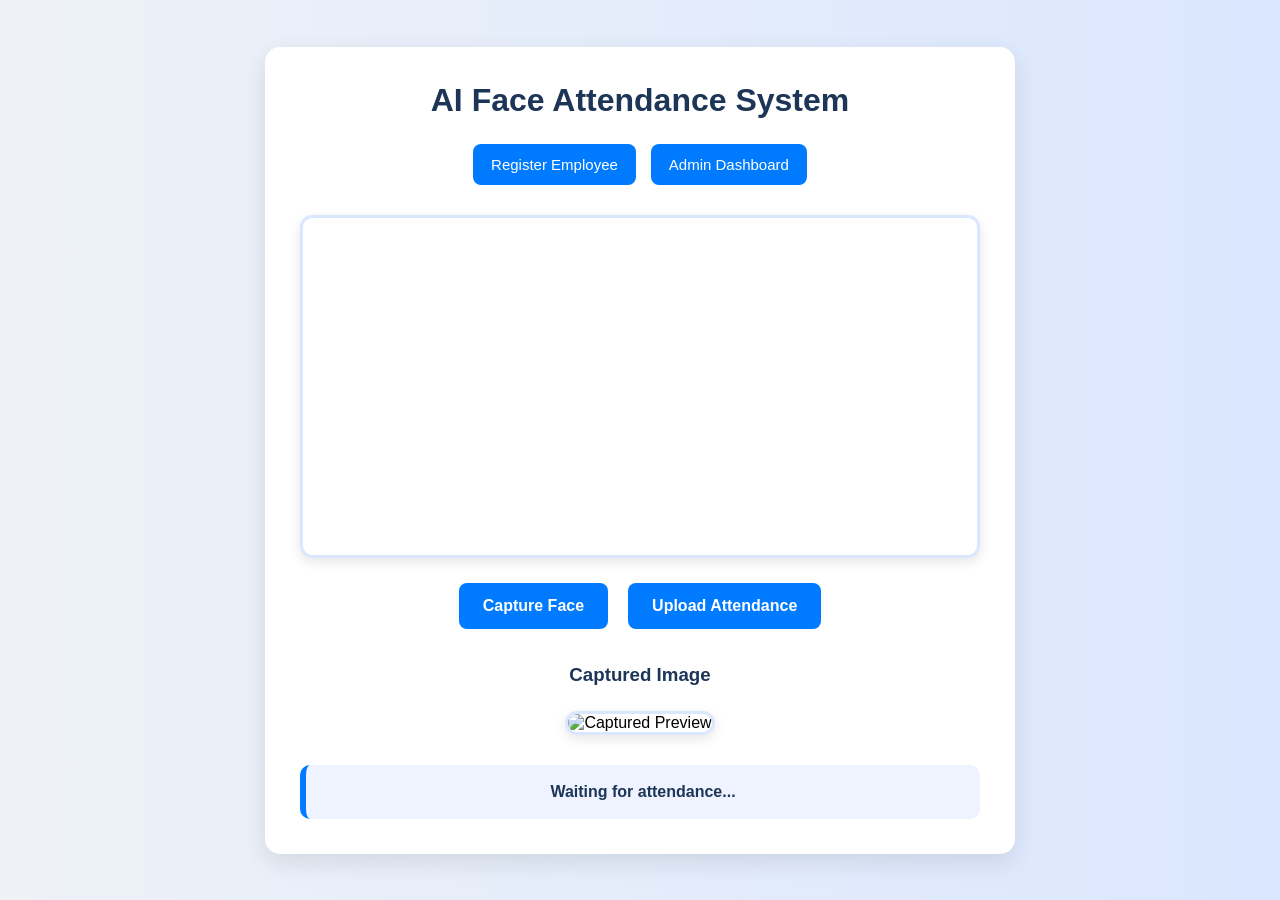
<file: frontend/index.html>
<!DOCTYPE html>
<html lang="en">

<head>

    <meta charset="UTF-8">

    <meta name="viewport"
          content="width=device-width, initial-scale=1.0">

    <title>AI Face Attendance System</title>

    <!-- CSS -->
    <link rel="stylesheet" href="./style.css">

</head>

<body>

    <div class="container">

        <h1>AI Face Attendance System</h1>

        <!-- Navigation Section -->
        <div class="navigation">

            <a href="./register.html">
                Register Employee
            </a>

            <a href="./dashboard.html">
                Admin Dashboard
            </a>

        </div>

        <!-- Camera Section -->
        <div class="camera-section">

            <video id="video"
                   autoplay
                   playsinline></video>

            <canvas id="canvas"></canvas>

        </div>

        <!-- Buttons -->
        <div class="buttons">

            <button id="captureBtn">
                Capture Face
            </button>

            <button id="uploadBtn">
                Upload Attendance
            </button>

        </div>

        <!-- Preview Section -->
        <div class="preview-section">

            <h3>Captured Image</h3>

            <img id="previewImage"
                 alt="Captured Preview">

        </div>

        <!-- Status Section -->
        <div class="status-box">

            <p id="status">
                Waiting for attendance...
            </p>

        </div>

    </div>

    <!-- JavaScript -->
    <script src="./script.js"></script>

</body>

</html>
</file>
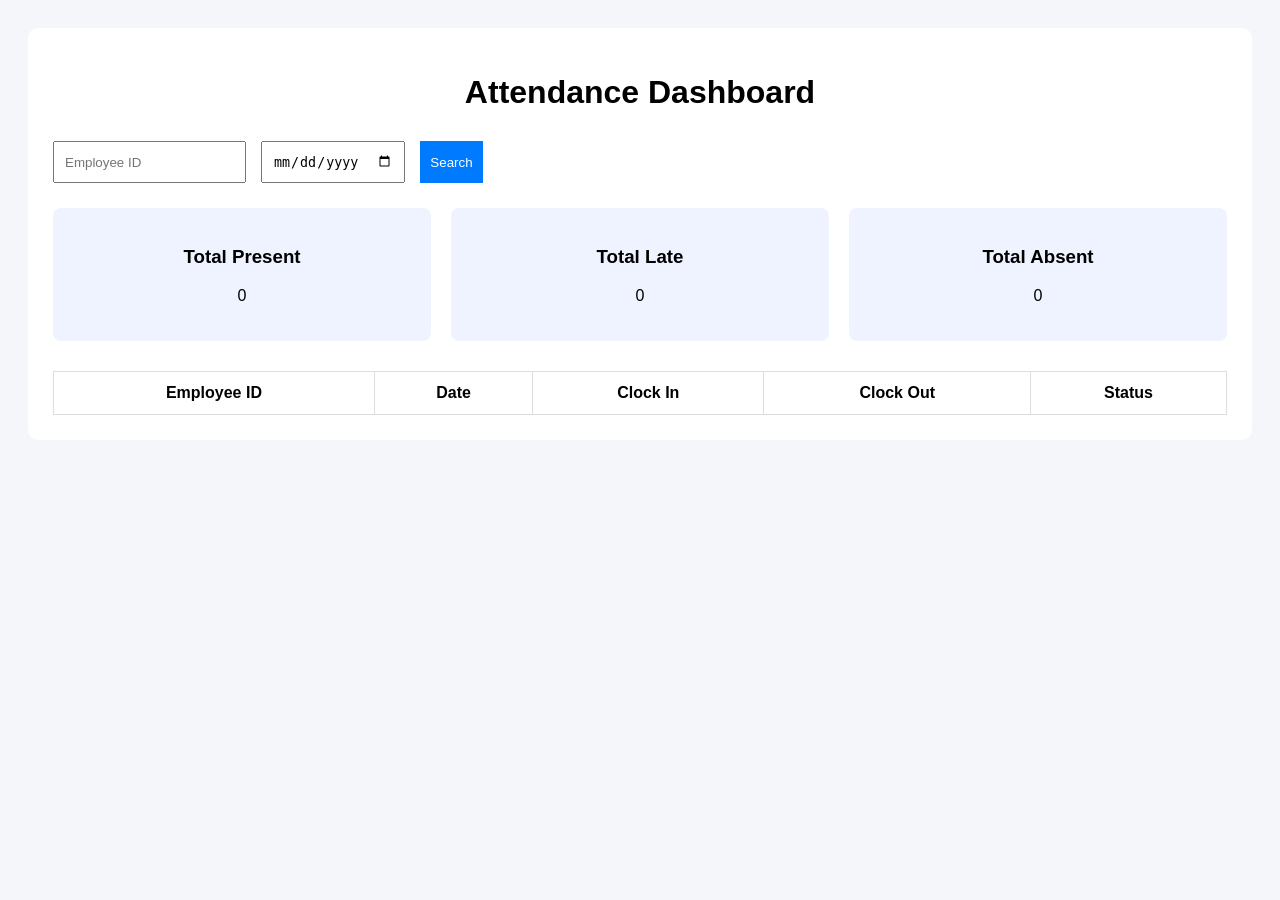
<file: frontend/dashboard.html>
<!DOCTYPE html>
<html lang="en">

<head>

    <meta charset="UTF-8">

    <meta name="viewport"
          content="width=device-width, initial-scale=1.0">

    <title>Attendance Dashboard</title>

    <!-- CSS -->
    <link rel="stylesheet" href="./dashboard.css">

</head>

<body>

<div class="container">

    <h1>Attendance Dashboard</h1>

    <!-- Filters -->
    <div class="filters">

        <input type="text"
               id="employeeFilter"
               placeholder="Employee ID">

        <input type="date"
               id="dateFilter">

        <button id="searchBtn">
            Search
        </button>

    </div>

    <!-- Summary Cards -->
    <div class="summary-cards">

        <div class="card">
            <h3>Total Present</h3>
            <p id="presentCount">0</p>
        </div>

        <div class="card">
            <h3>Total Late</h3>
            <p id="lateCount">0</p>
        </div>

        <div class="card">
            <h3>Total Absent</h3>
            <p id="absentCount">0</p>
        </div>

    </div>

    <!-- Attendance Table -->
    <table>

        <thead>

        <tr>
            <th>Employee ID</th>
            <th>Date</th>
            <th>Clock In</th>
            <th>Clock Out</th>
            <th>Status</th>
        </tr>

        </thead>

        <tbody id="attendanceTable">

        </tbody>

    </table>

</div>

<!-- JavaScript -->
<script src="./dashboard.js"></script>

<script>
    setInterval(loadAttendance, 10000);
</script>

</body>

</html>
</file>
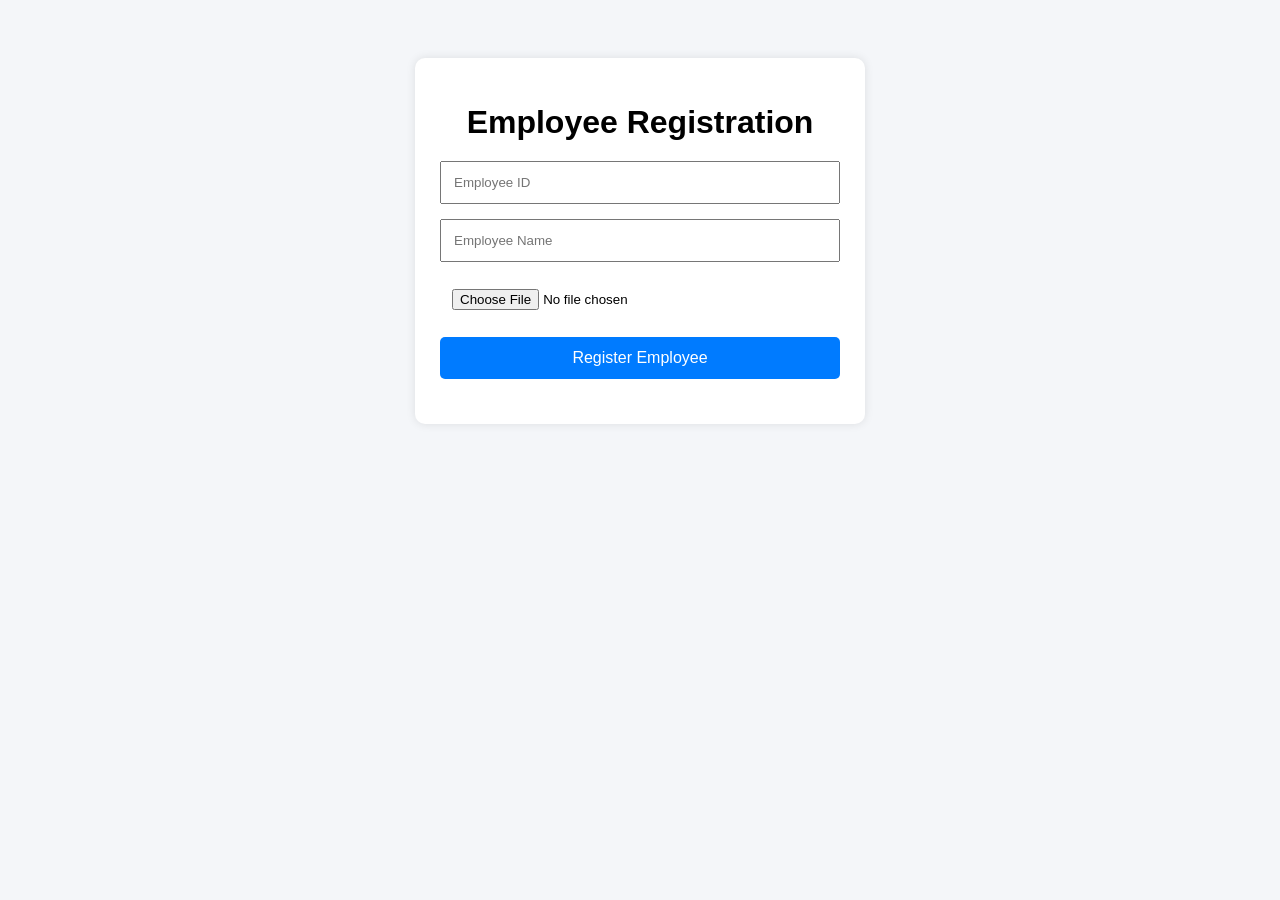
<file: frontend/register.html>
<!DOCTYPE html>
<html lang="en">

<head>

    <meta charset="UTF-8">

    <meta name="viewport"
          content="width=device-width, initial-scale=1.0">

    <title>Employee Registration</title>

    <!-- CSS -->
    <link rel="stylesheet" href="./register.css">

</head>

<body>

<div class="container">

    <h1>Employee Registration</h1>

    <!-- Employee ID -->
    <input type="text"
           id="employeeId"
           placeholder="Employee ID">

    <!-- Employee Name -->
    <input type="text"
           id="employeeName"
           placeholder="Employee Name">

    <!-- Employee Image Upload -->
    <input type="file"
           id="employeeImage"
           accept="image/*">

    <!-- Register Button -->
    <button id="registerBtn">
        Register Employee
    </button>

    <!-- Status Message -->
    <p id="status"></p>

</div>

<!-- JavaScript -->
<script src="./register.js"></script>

</body>

</html>
</file>
<file: frontend/style.css>
* {
    margin: 0;
    padding: 0;
    box-sizing: border-box;
}

/* Body */

body {

    font-family: Arial, sans-serif;

    background: linear-gradient(
        to right,
        #eef2f7,
        #dbe7ff
    );

    display: flex;

    justify-content: center;

    align-items: center;

    min-height: 100vh;

    padding: 30px;
}

/* Main Container */

.container {

    width: 100%;

    max-width: 750px;

    background: white;

    padding: 35px;

    border-radius: 15px;

    box-shadow:
        0 8px 25px rgba(0,0,0,0.1);

    transition: 0.3s;
}

.container:hover {

    transform: translateY(-3px);
}

/* Heading */

h1 {

    text-align: center;

    margin-bottom: 25px;

    color: #1d3557;

    font-size: 32px;
}

/* Navigation */

.navigation {

    display: flex;

    justify-content: center;

    gap: 15px;

    margin-bottom: 30px;

    flex-wrap: wrap;
}

.navigation a {

    text-decoration: none;

    background: #007bff;

    color: white;

    padding: 12px 18px;

    border-radius: 8px;

    font-size: 15px;

    transition: 0.3s;
}

.navigation a:hover {

    background: #0056b3;

    transform: scale(1.05);
}

/* Camera Section */

.camera-section {

    display: flex;

    flex-direction: column;

    align-items: center;
}

video {

    width: 100%;

    border-radius: 12px;

    border: 3px solid #dbe7ff;

    box-shadow:
        0 4px 12px rgba(0,0,0,0.1);
}

canvas {

    display: none;
}

/* Buttons */

.buttons {

    margin-top: 25px;

    display: flex;

    gap: 20px;

    justify-content: center;

    flex-wrap: wrap;
}

button {

    padding: 14px 24px;

    border: none;

    background: #007bff;

    color: white;

    cursor: pointer;

    border-radius: 8px;

    font-size: 16px;

    font-weight: bold;

    transition: 0.3s;
}

button:hover {

    background: #0056b3;

    transform: translateY(-2px);
}

/* Preview Section */

.preview-section {

    margin-top: 35px;

    text-align: center;
}

.preview-section h3 {

    margin-bottom: 15px;

    color: #1d3557;
}

#previewImage {

    width: 100%;

    max-width: 420px;

    margin-top: 10px;

    border-radius: 12px;

    border: 3px solid #dbe7ff;

    box-shadow:
        0 4px 12px rgba(0,0,0,0.1);
}

/* Status Box */

.status-box {

    margin-top: 30px;

    padding: 18px;

    background: #eef3ff;

    border-left: 6px solid #007bff;

    border-radius: 10px;

    text-align: center;

    font-size: 16px;

    font-weight: bold;

    color: #1d3557;
}

/* Responsive Design */

@media (max-width: 768px) {

    .container {

        padding: 20px;
    }

    h1 {

        font-size: 26px;
    }

    .buttons {

        flex-direction: column;
    }

    button {

        width: 100%;
    }

    .navigation {

        flex-direction: column;
        align-items: center;
    }

    .navigation a {

        width: 100%;
        text-align: center;
    }
}
</file>
<file: frontend/dashboard.css>
body {
    font-family: Arial, sans-serif;
    background: #f4f6f9;
    padding: 20px;
}

.container {
    max-width: 1200px;
    margin: auto;
    background: white;
    padding: 25px;
    border-radius: 10px;
}

h1 {
    text-align: center;
    margin-bottom: 30px;
}

.filters {
    display: flex;
    gap: 15px;
    margin-bottom: 25px;
}

input, button {
    padding: 10px;
}

button {
    background: #007bff;
    color: white;
    border: none;
    cursor: pointer;
}

.summary-cards {
    display: flex;
    gap: 20px;
    margin-bottom: 30px;
}

.card {
    flex: 1;
    background: #eef3ff;
    padding: 20px;
    border-radius: 8px;
    text-align: center;
}

table {
    width: 100%;
    border-collapse: collapse;
}

table th,
table td {
    padding: 12px;
    border: 1px solid #ddd;
    text-align: center;
}
</file>
<file: frontend/register.css>
body {
    font-family: Arial, sans-serif;
    background: #f4f6f9;
    display: flex;
    justify-content: center;
    padding-top: 50px;
}

.container {
    width: 400px;
    background: white;
    padding: 25px;
    border-radius: 10px;
    box-shadow: 0px 0px 10px rgba(0,0,0,0.1);
}

h1 {
    text-align: center;
    margin-bottom: 20px;
}

input {
    width: 100%;
    padding: 12px;
    margin-bottom: 15px;
    box-sizing: border-box;
}

button {
    width: 100%;
    padding: 12px;
    background: #007bff;
    color: white;
    border: none;
    cursor: pointer;
    border-radius: 5px;
    font-size: 16px;
}

button:hover {
    background: #0056b3;
}

#status {
    margin-top: 20px;
    text-align: center;
    font-weight: bold;
}
</file>
